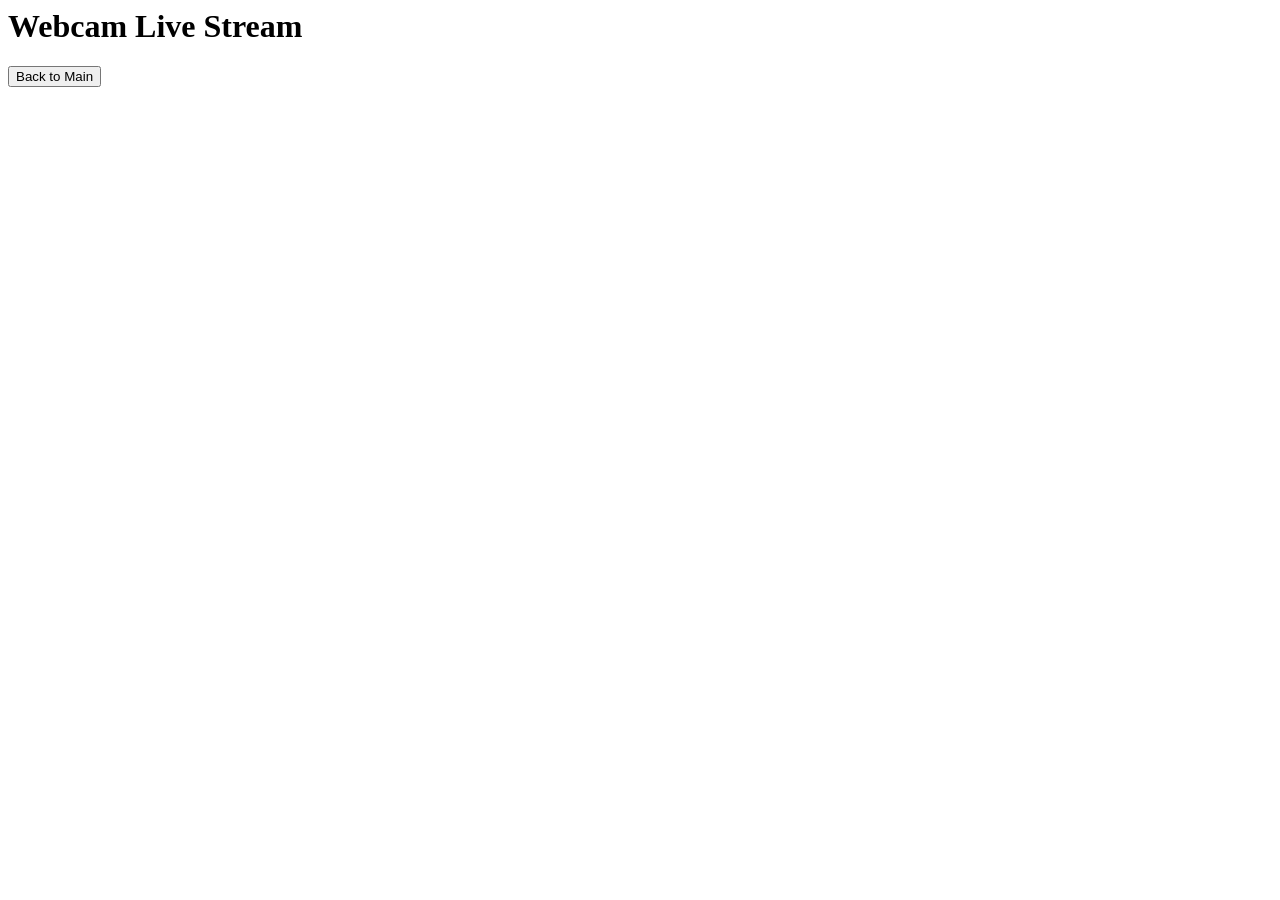
<file: templates/cam.html>
<html>
    <head>
        <title>Smart Music Player</title>
    </head>
    <body>
        <div>
            <h1>Webcam Live Stream</h1>
            <p>
                <button id="btn_back_to_main">Back to Main</button>
            </p>
        </div>
    </body>
</html>
</file>
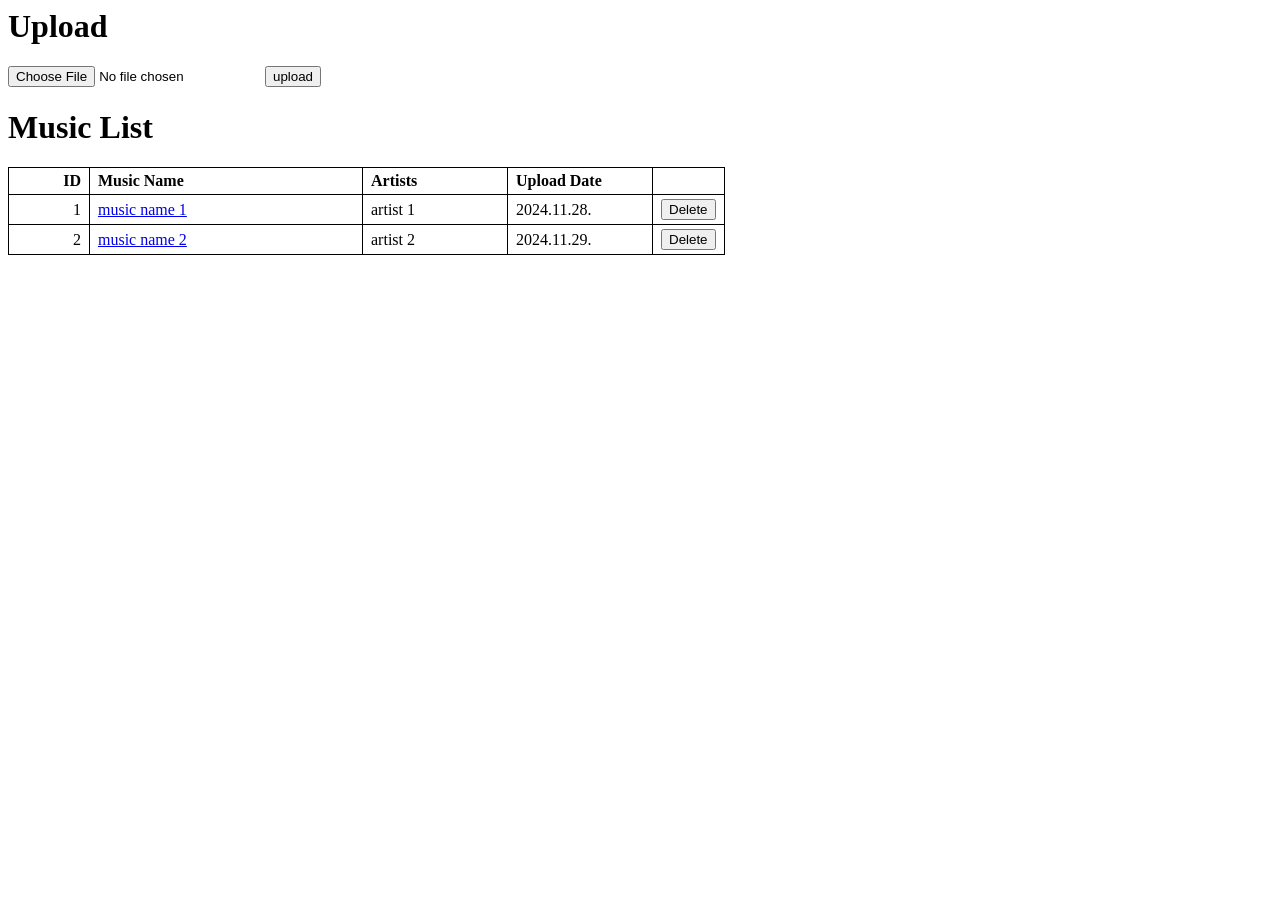
<file: templates/music.html>
<html>
    <head>
        <title>Smart Music Player</title>

        <link rel="stylesheet" type="text/css" href="../static/css/table.css">
        <link rel="stylesheet" type="text/css" href="../static/css/text.css">
    </head>
    <body>
        <div>
            <h1>Upload</h1>
            <p>
                <input type="file" name="file" accept=".mp3,.wav">
                <input type="submit" value="upload">
            </p>
        </div>
        <div>
            <h1>Music List</h1>
            <table>
                <tr>
                    <th class="table-cell-min-width-64px txt-align-right">ID</th>
                    <th class="table-cell-min-width-256px txt-align-left">Music Name</th>
                    <th class="table-cell-min-width-128px txt-align-left">Artists</th>
                    <th class="table-cell-min-width-128px txt-align-left">Upload Date</th>
                </tr>
                <tr>
                    <td class="txt-align-right">1</td>
                    <td><a href="/music/select/1">music name 1</a></td>
                    <td>artist 1</td>
                    <td>2024.11.28.</td>
                    <td><button>Delete</button></td>
                </tr>
                <tr>
                    <td class="txt-align-right">2</td>
                    <td><a href="/music/select/2">music name 2</a></td>
                    <td>artist 2</td>
                    <td>2024.11.29.</td>
                    <td><button>Delete</button></td>
                </tr>
            </table>

            <!-- NOTE: Deprecated. -->
            <!-- p>
                <button>prev 5</button>
                <button>prev</button>
                <a href="">1</a>
                <span>...</span>
                <a href="">3</a>
                <a href="">4</a>
                <a href="">5</a>
                <a href="">6</a>
                <a href="">7</a>
                <span>...</span>
                <a href="">24</a>
                <button>next</button>
                <button>next 5</button>
            </p -->
        </div>
    </body>
</html>
</file>
<file: static/css/table.css>
table, td, th
{
    border: 1px solid black;
    border-collapse: collapse;
    padding-left: 8px;
    padding-right: 8px;
    padding-top: 4px;
    padding-bottom: 4px;
}

.table-cell-min-width-64px
{
    min-width: 64px;
}

.table-cell-min-width-128px
{
    min-width: 128px;
}

.table-cell-min-width-256px
{
    min-width: 256px;
}
</file>
<file: static/css/text.css>
.txt-align-center
{
    text-align: center;
}

.txt-align-right
{
    text-align: right;
}

.txt-align-left
{
    text-align: left;
}
</file>
